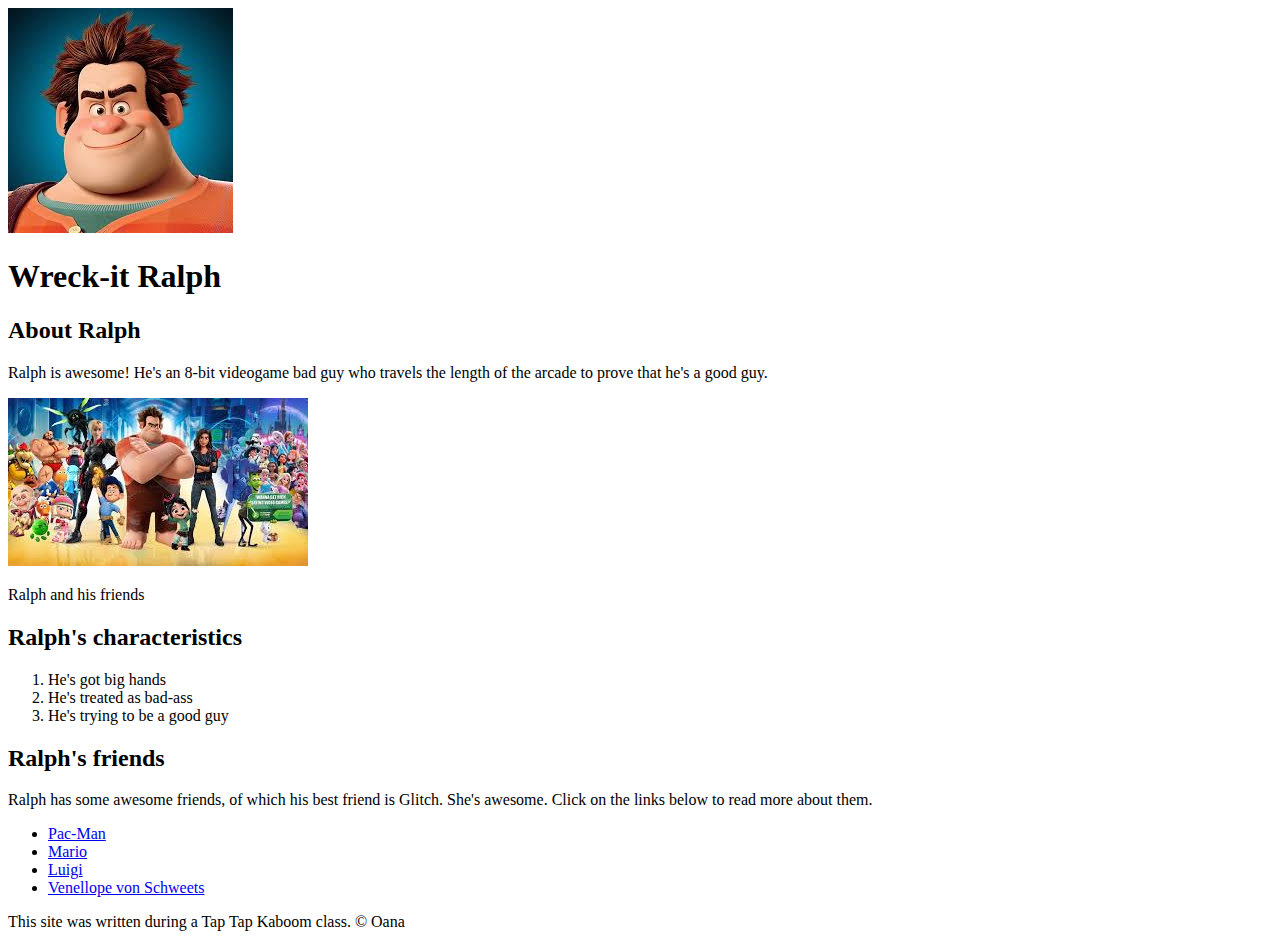
<file: index.html>
<!DOCTYPE html>
<html>
<head>
	<title>Wreck-it Ralph</title>
	<link rel="icon" href="ralph.jpeg">
</head>
<body>
	<!-- header element -->
	<header>
		<img src="ralph.jpeg">
		<h1> Wreck-it Ralph </h1>
	</header>

	<!-- main element -->
	<main>
		<h2>About Ralph</h2>
		<p>Ralph is awesome! He's an 8-bit videogame bad guy who travels the length of the arcade to prove that he's a good guy.</p>
		<img src="ralph-big.jpeg">
		<p>Ralph and his friends</p>

		<!-- Characteristics -->
		<h2>Ralph's characteristics</h2>
		<ol>
			<li>He's got big hands</li>
			<li>He's treated as bad-ass</li>
			<li>He's trying to be a good guy</li>
		</ol>

		<!-- Friends -->
		<h2>Ralph's friends</h2>
		<p>Ralph has some awesome friends, of which his best friend is Glitch. She's awesome. Click on the links below to read more about them.</p>
		<ul>
			<li><a href="https://www.google.com/logos/2010/pacman10-i.html" target="_blank">Pac-Man</a></li>
			<li><a href="https://mario.nintendo.com/" target="_blank">Mario</a></li>
			<li><a href="https://www.mariowiki.com/Luigi" target="_blank">Luigi</a></li>
			<li><a href="https://disney.fandom.com/wiki/Vanellope_von_Schweetz" target="_blank">Venellope von Schweets</a></li>
		</ul>
	</main>

	<!-- Footer element -->
	<footer>
		<p>This site was written during a Tap Tap Kaboom class. &copy; Oana</p>
	</footer>
</body>
</html>
</file>
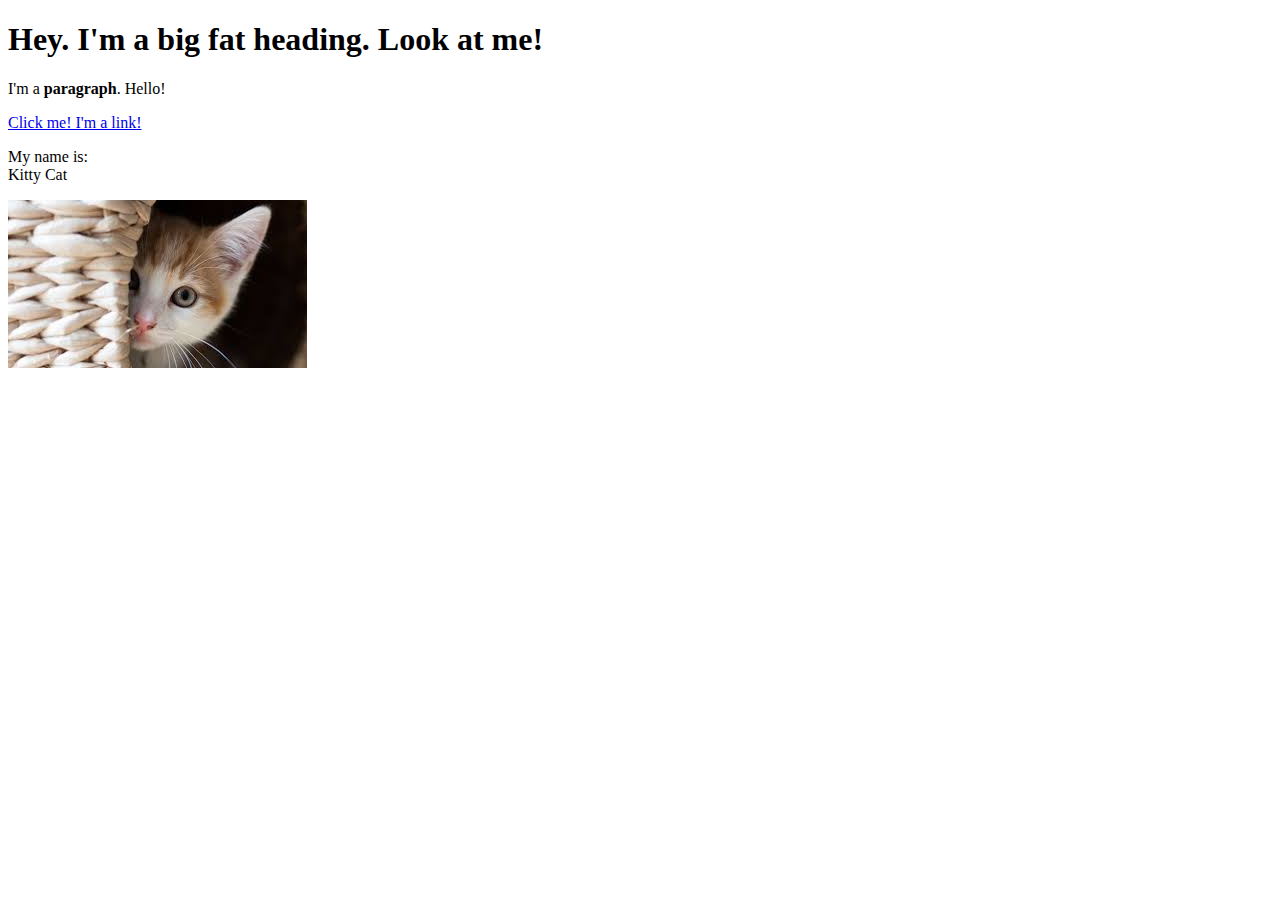
<file: test.html>
<!DOCTYPE html>
<html>
<head>
	<title>Test page</title>
</head>
<body>
	<h1>Hey. I'm a big fat heading. Look at me!</h1>
	<p>I'm a <b>paragraph</b>. Hello!</p>
	<a href="https://google.com" target="_blank" title="Let's go to google!">Click me! I'm a link!</a>
	<p> My name is: <br>
	Kitty Cat </p>
	<img src="cat.jpeg">
</body>
</html>
</file>
